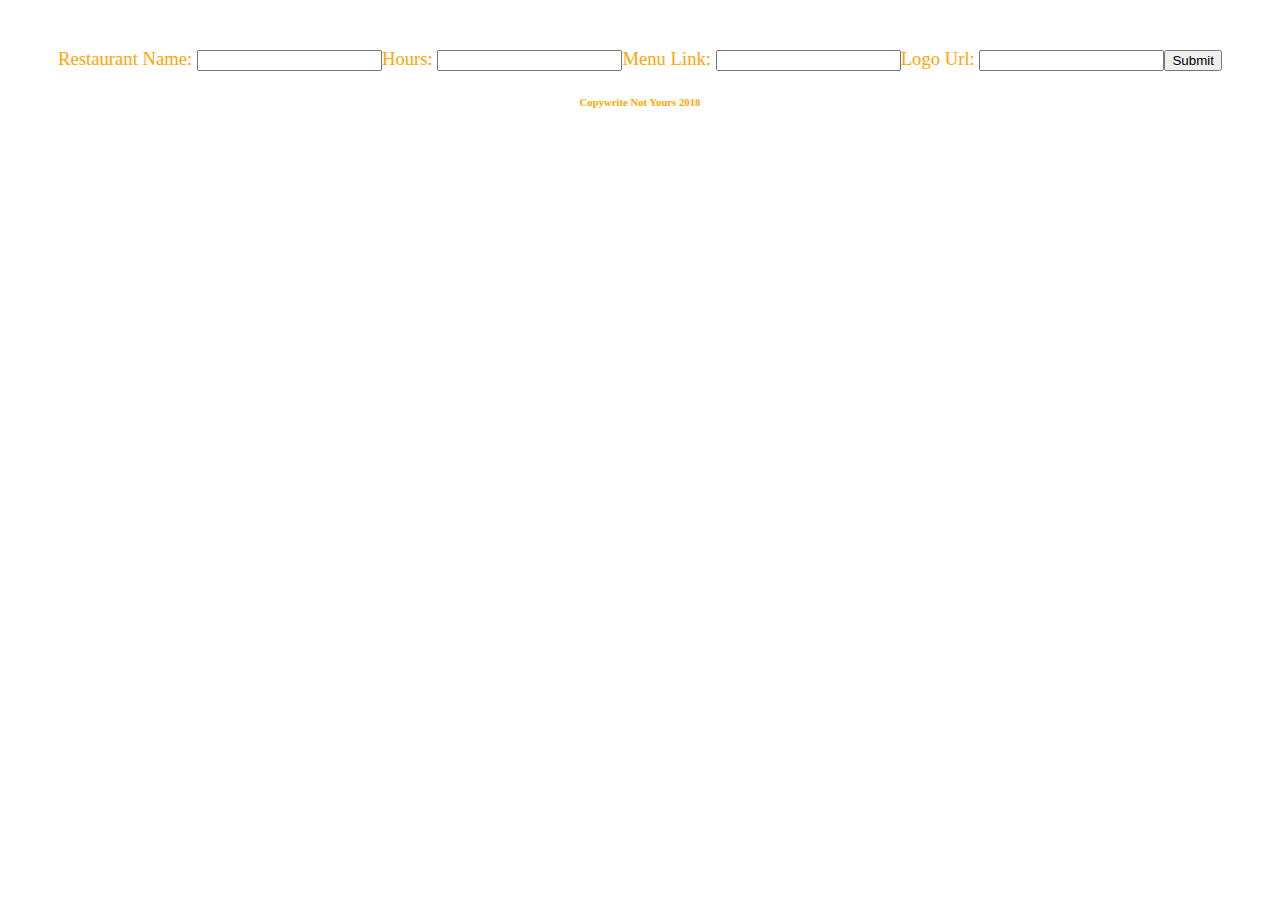
<file: add.html>
<!DOCTYPE html>
<html>
<head>
  <meta charset="utf-8" />
  <meta http-equiv="X-UA-Compatible" content="IE=edge">
  <title>Add restaurant</title>
  <meta name="viewport" content="width=device-width, initial-scale=1">
  <link rel="stylesheet" type="text/css" media="screen" href="main.css" />
</head>
<body>
  <div class = "add">
    <form method="post">
      <div>
        <label for="name">Restaurant Name:</label>
        <input type="text" id="name" name="name">
      </div>
      <div>
        <label for="name">Hours:</label>
        <input type="text" id="hours" name="hours">
      </div>
      <div>
        <label for="name">Menu Link:</label>
        <input type="text" id="menu" name="menu">
      </div>
      <div>
        <label for="name">Logo Url:</label>
        <input type="text" id="logo" name="logo">
      </div>
      <div>
        <input type="submit" name="button" value="Submit">
      </div>
    </form>
  </div>
  <footer><h6>Copywrite Not Yours 2018<h6></footer>
</body>
<script src="app.js"></script>
</html>
</file>
<file: main.css>
body{
  display: flex;
  flex-direction: column;
  align-content: center;
  align-items: center;
  background-image: url(https://slack-imgs.com/?c=1&url=https%3A%2F%2Fimages.pexels.com%2Fphotos%2F8892%2Fpexels-photo.jpg%3Fauto%3Dcompress%26cs%3Dtinysrgb%26dpr%3D2%26h%3D750%26w%3D1260);
  background-size: cover;
  background-repeat: no-repeat;
  color: orange;
  font-family: Cambria, Cochin, Georgia, Times, 'Times New Roman', serif;
}
.restaurant{
  display: flex;
  flex-direction: column;
  justify-content: center;
  align-content: center;
  align-items: center;
  font-family: Cambria, Cochin, Georgia, Times, 'Times New Roman', serif;
}
.button{
  display: flex;
  justify-content: center;
  font-size: 18pt;
  background-color: rgb(255, 123, 0);
  font-family: Cambria, Cochin, Georgia, Times, 'Times New Roman', serif;
  border-radius: 10%;
  border-color:  rgb(255, 123, 0);
  height: 60px;
  width: 200px;
}
img{
  height: 200px;
  width: 200px;
  border-radius: 25%;
}
h1{
  display: flex;
  align-content: center;
  align-items: center;
  color: orange;
  font-family: Cambria, Cochin, Georgia, Times, 'Times New Roman', serif;
}
h2{
  display: flex;
  align-content: center;
  color: orange;
  font-family: Cambria, Cochin, Georgia, Times, 'Times New Roman', serif;
}
h3{
  display: flex;
  align-content: center;
  color: orange;
  font-family: Cambria, Cochin, Georgia, Times, 'Times New Roman', serif;
}
a{
  display: flex;
  align-content: center;
  color: orange;
  font-family: Cambria, Cochin, Georgia, Times, 'Times New Roman', serif;
}
#button2{
  display: flex;
  justify-content: center;
  font-size: 18pt;
  background-color: rgb(255, 123, 0);
  font-family: Cambria, Cochin, Georgia, Times, 'Times New Roman', serif;
  border-radius: 10%;
  border-color:  rgb(255, 123, 0);
  height: 60px;
  width: 200px;
}
form{
  display: flex;
  justify-content: space-around;
  align-content: center;
  font-size: 14pt;
  font-family: Cambria, Cochin, Georgia, Times, 'Times New Roman', serif;
  margin-top: 40px;


}
#submit{
  display: flex;
  justify-content: center;
  font-size: 18pt;
  background-color: rgb(255, 123, 0);
  font-family: Cambria, Cochin, Georgia, Times, 'Times New Roman', serif;
  border-radius: 10%;
  border-color:  rgb(255, 123, 0);
  height: 40px;
  width: 120px;
}
footer{
  display: flex;
  font-family: Cambria, Cochin, Georgia, Times, 'Times New Roman', serif;

}
.modal {
  display: none; /* Hidden by default */
  position: fixed; /* Stay in place */
  z-index: 1; /* Sit on top */
  left: 0;
  top: 0;
  width: 100%; /* Full width */
  height: 100%; /* Full height */
  overflow: auto; /* Enable scroll if needed */
  background-color: rgb(0,0,0); /* Fallback color */
  background-color: rgba(0,0,0,0.4); /* Black w/ opacity */
}

/* Modal Content/Box */
.modal-content {
  background-color: #fefefe;
  margin: 15% auto; /* 15% from the top and centered */
  padding: 20px;
  border: 1px solid #888;
  width: 80%; /* Could be more or less, depending on screen size */
}

/* The Close Button */
.close {
  color: #aaa;
  float: right;
  font-size: 28px;
  font-weight: bold;
}

.close:hover,
.close:focus {
  color: black;
  text-decoration: none;
  cursor: pointer;
}
</file>
